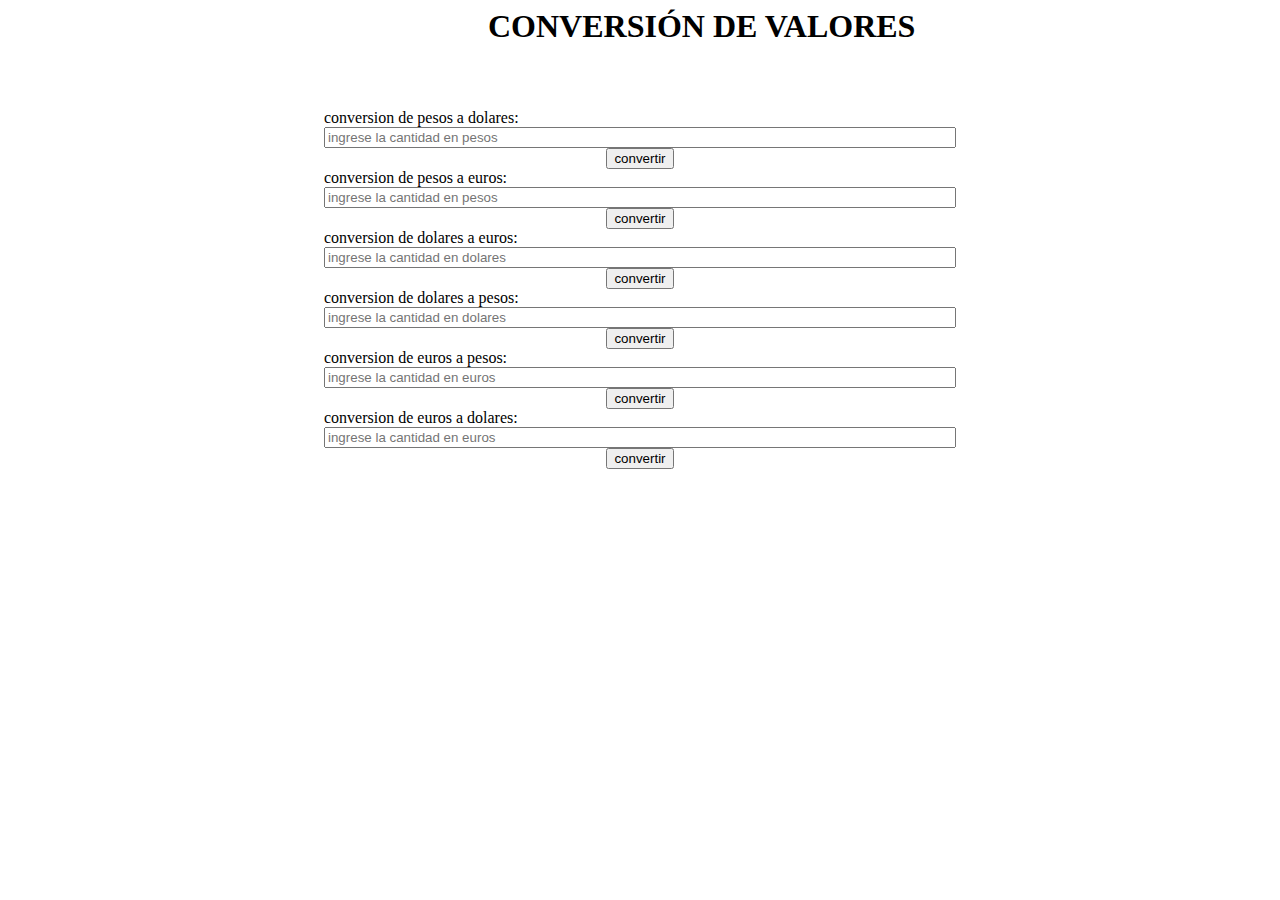
<file: convertidorDivisas/conversorDivisas.html>
<!DOCTYPE html>
<html lang="en">

<head>
  <meta charset="UTF-8">
  <meta http-equiv="X-UA-Compatible" content="IE=edge">
  <meta name="viewport" content="width=device-width, initial-scale=1.0">
  <title>Conversion divisas</title>
  <link href="style.css" rel="stylesheet" type="text/css">
</head>

<body>

  <form action="">
    <div class="mainContainer">
      <h1>CONVERSIÓN DE VALORES</h1>
      <div class="formulario">
        <Label>conversion de pesos a dolares: </Label>
        <input type="number" id='pesoDolar' placeholder="ingrese la cantidad en pesos">
        <button id='botonPesoDolar'>convertir</button>

        <Label>conversion de pesos a euros: </Label>
        <input type="number" id='pesoEuro' placeholder="ingrese la cantidad en pesos">
        <button id='botonPesoEuro'>convertir</button>

        <Label>conversion de dolares a euros: </Label>
        <input type="number" id="dolarEuro" placeholder="ingrese la cantidad en dolares">
        <button id="botonDolarEuro">convertir</button>

        <Label>conversion de dolares a pesos: </Label>
        <input type="number" id="dolarPeso" placeholder="ingrese la cantidad en dolares">
        <button id="botonDolarPeso">convertir</button>

        <Label>conversion de euros a pesos: </Label>
        <input type="number" id="euroPeso" placeholder="ingrese la cantidad en euros">
        <button id="botonEuroPeso">convertir</button>

        <Label>conversion de euros a dolares: </Label>
        <input type="number" id="euroDolar" placeholder="ingrese la cantidad en euros">
        <button id="botonEuroDolar">convertir</button>
      </div>
    </div>
  </form>




  <script src="conversion.js"></script>
</body>

</html>
</file>
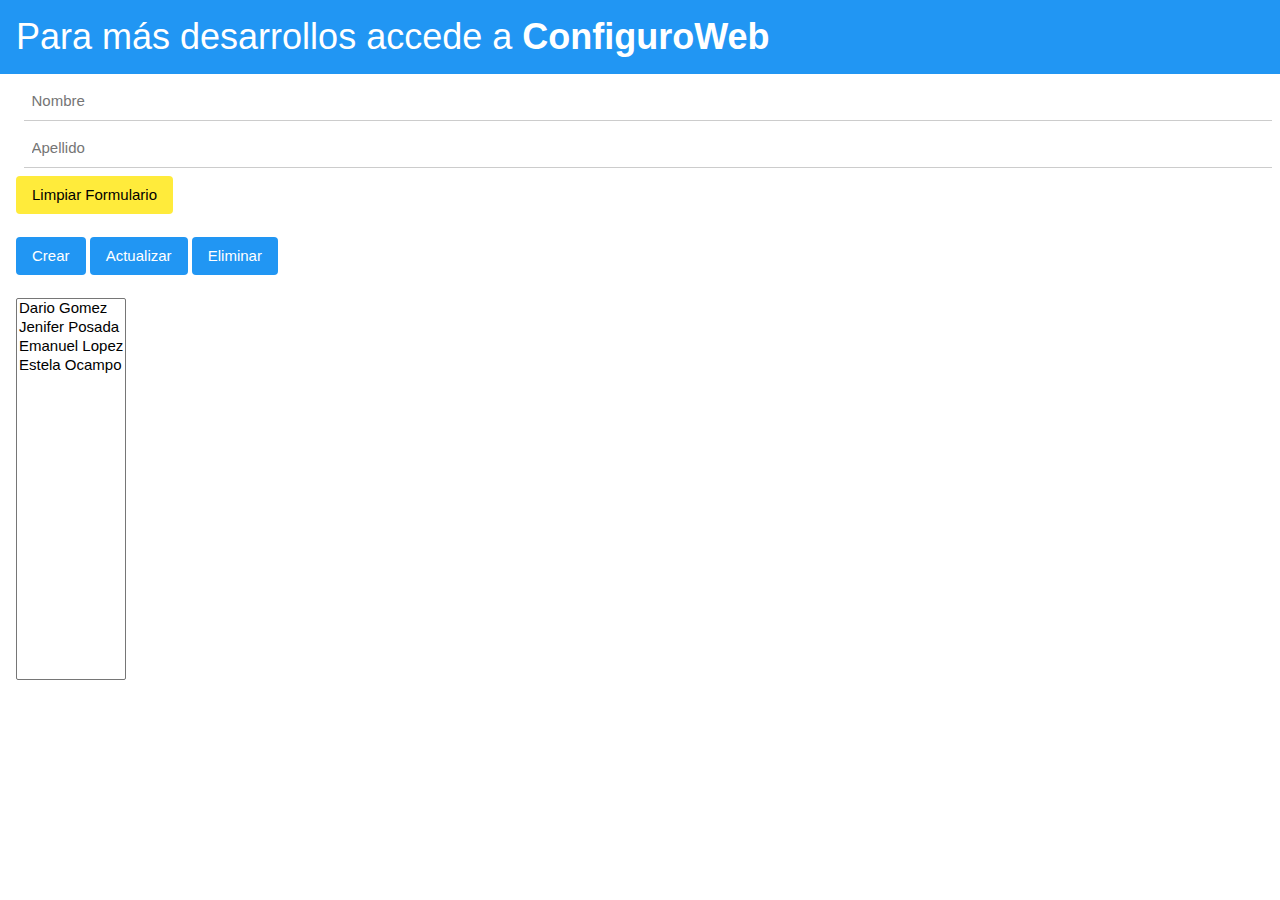
<file: copiaCrudJs/crudJs.html>
<!DOCTYPE html>
<html lang="es">
  <head>
    <meta charset="UTF-8" />
    <meta name="viewport" content="width=device-width, initial-scale=1.0" />
    <link rel="stylesheet" href="./w3.css">
    <link rel="stylesheet" href="./index-w3s.css">
    <title>CRUD Javascript copia</title>
  </head>

  <body>
    <div class="w3-container w3-blue">
      <h1><a style="text-decoration: none;" href="https://www.configuroweb.com" >Para más desarrollos accede a <b>ConfiguroWeb</b></a></h1>
    </div>
    
  <form class="w3-container" onsubmit="event.preventDefault()">
    <input class="w3-input" id="fname" name="fname" placeholder="Nombre" />
    <input class="w3-input" id="lname" name="lname" placeholder="Apellido" />
    <button class="w3-button w3-round w3-yellow" onclick="clearForm()">Limpiar Formulario</button>
    <br /><br />

    <button class="w3-button w3-round w3-blue" onclick="create()">Crear</button>
    <button class="w3-button w3-round w3-blue" onclick="update()">Actualizar</button>
    <button class="w3-button w3-round w3-blue" onclick="deleteItem()">Eliminar</button>
    <br /><br />
    <select id="panel" size="20" onclick="panelClick()"> </select>
  </form>

    <script src="crudJs.js">
    </script>

  </body>
</html>
</file>
<file: convertidorDivisas/style.css>
.mainContainer {
    width: 100%;
    display: flex;
    flex-wrap: wrap;
    justify-content: center;
}

.mainContainer h1 {
    margin: 0 0 2em 15em;
    width: 100%;
}

.formulario {
    width: 50%;
    display: flex;
    flex-wrap: wrap;
    justify-content: center;


}

.formulario label {
    width: 100%;
}

.formulario input {
    width: 100%;
}
</file>
<file: copiaCrudJs/index-w3s.css>
button {
  color: aquamarine;
  background-color: brown;
}

.w3-container {
  width : 100vw;
  /* border : 1px solid blue; */
}

.w3-input {
  width : 100%;
  margin : 0.5rem;
}
</file>
